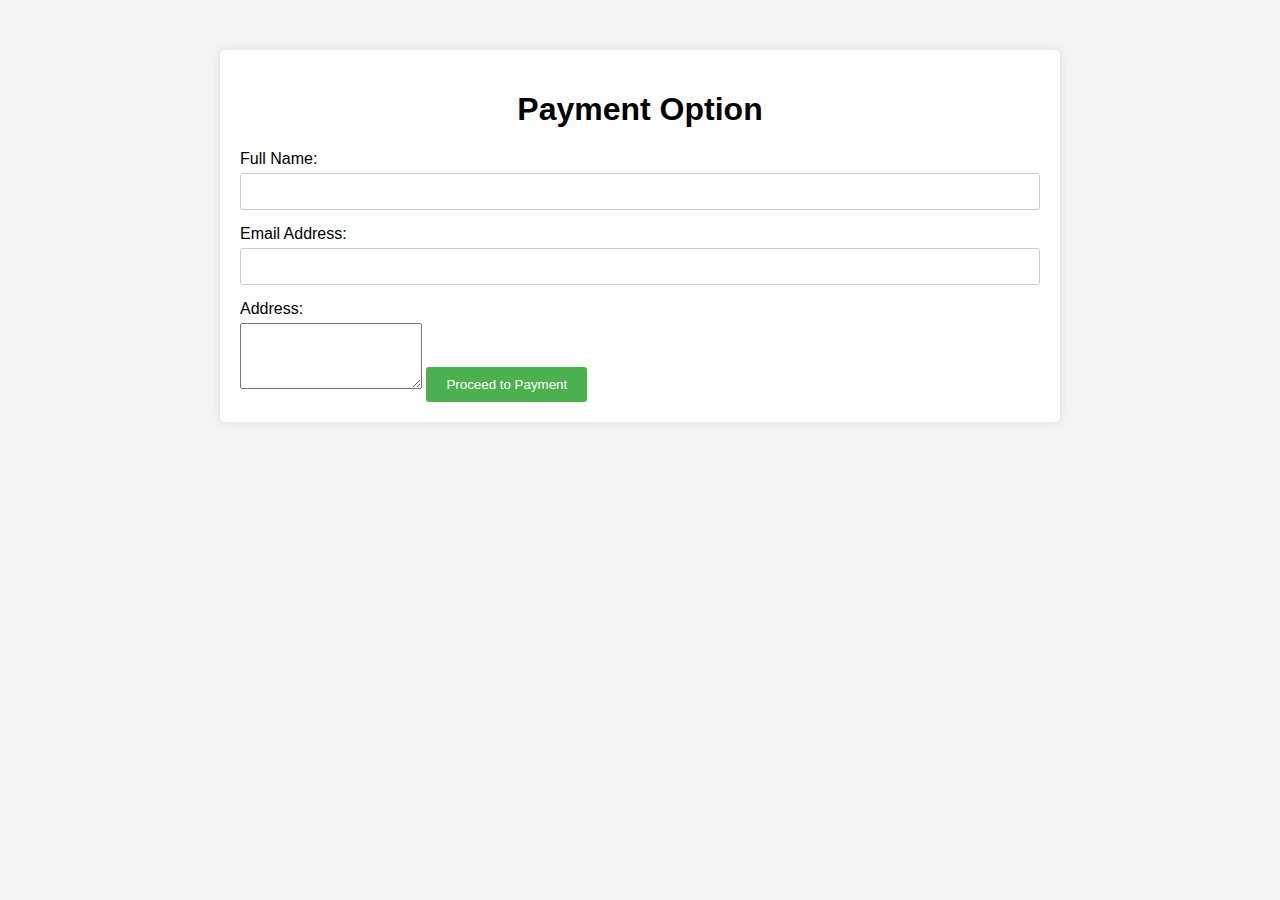
<file: payment.html>
<!DOCTYPE html>
<html lang="en">
<head>
    <meta charset="UTF-8">
    <meta name="viewport" content="width=device-width, initial-scale=1.0">
    <title>Payment Option</title>
    <!-- Add your CSS file link here if you have any -->
    <style>
        /* Add your custom CSS styles here */
        body {
            font-family: Arial, sans-serif;
            margin: 0;
            padding: 0;
            background-color: #f4f4f4;
        }
        .container {
            max-width: 800px;
            margin: 0 auto;
            padding: 20px;
            background-color: #fff;
            border-radius: 5px;
            box-shadow: 0 0 10px rgba(0, 0, 0, 0.1);
            margin-top: 50px;
        }
        h1 {
            text-align: center;
        }
        label {
            display: block;
            margin-bottom: 5px;
        }
        input[type="text"], input[type="email"] {
            width: 100%;
            padding: 10px;
            margin-bottom: 15px;
            border: 1px solid #ccc;
            border-radius: 3px;
            box-sizing: border-box;
        }
        input[type="submit"] {
            background-color: #4caf50;
            color: #fff;
            border: none;
            padding: 10px 20px;
            cursor: pointer;
            border-radius: 3px;
        }
        input[type="submit"]:hover {
            background-color: #45a049;
        }
    </style>
</head>
<body>
    <div class="container">
        <h1>Payment Option</h1>
        <form action="process_payment.php" method="post">
            <label for="name">Full Name:</label>
            <input type="text" id="name" name="name" required>

            <label for="email">Email Address:</label>
            <input type="email" id="email" name="email" required>

            <label for="address">Address:</label>
            <textarea id="address" name="address" rows="4" required></textarea>

            <input type="submit" value="Proceed to Payment">
        </form>
    </div>
    <script>
        const express = require('express');
const mysql = require('mysql');
const bodyParser = require('body-parser');

const app = express();
const port = 3000;

// Create a MySQL connection
const connection = mysql.createConnection({
  host: 'localhost',
  user: 'your_username',
  password: 'your_password',
  database: 'your_database'
});

// Connect to MySQL
connection.connect((err) => {
  if (err) throw err;
  console.log('Connected to MySQL database');
});

// Create a table if it doesn't exist
connection.query(`
  CREATE TABLE IF NOT EXISTS payment_data (
    id INT AUTO_INCREMENT PRIMARY KEY,
    name VARCHAR(255) NOT NULL,
    email VARCHAR(255) NOT NULL,
    address TEXT NOT NULL
  )
`, (err, result) => {
  if (err) throw err;
  console.log('Table created or already exists');
});

// Parse application/x-www-form-urlencoded
app.use(bodyParser.urlencoded({ extended: false }));

// Parse application/json
app.use(bodyParser.json());

// Handle form submission
app.post('/process_payment', (req, res) => {
  const { name, email, address } = req.body;

  // Insert form data into the database
  connection.query('INSERT INTO payment_data (name, email, address) VALUES (?, ?, ?)', [name, email, address], (err, result) => {
    if (err) {
      console.error(err);
      res.status(500).send('Internal Server Error');
    } else {
      console.log('Payment data inserted');
      res.send('Payment processed successfully!');
    }
  });
});

// Start the server
app.listen(port, () => {
  console.log(`Server is running on http://localhost:${port}`);
});

// Assuming you have already obtained Google Pay API credentials and configured your project
// This code goes within your server-side logic

const googlePay = require('google-pay-api');

// Handle form submission
app.post('/process_payment', (req, res) => {
  const { name, email, address } = req.body;

  // Create payment request
  const paymentRequest = {
    transactionInfo: {
      totalPriceStatus: 'FINAL',
      totalPrice: '10.00', // Example amount
      currencyCode: 'USD'
    }
  };

  // Generate Google Pay button
  const googlePayButton = googlePay.createButton(paymentRequest);

  // Now, you can either redirect user to Google Pay page or embed the button in your HTML
  res.send(googlePayButton);
});

    </script>
</body>
</html>
</file>
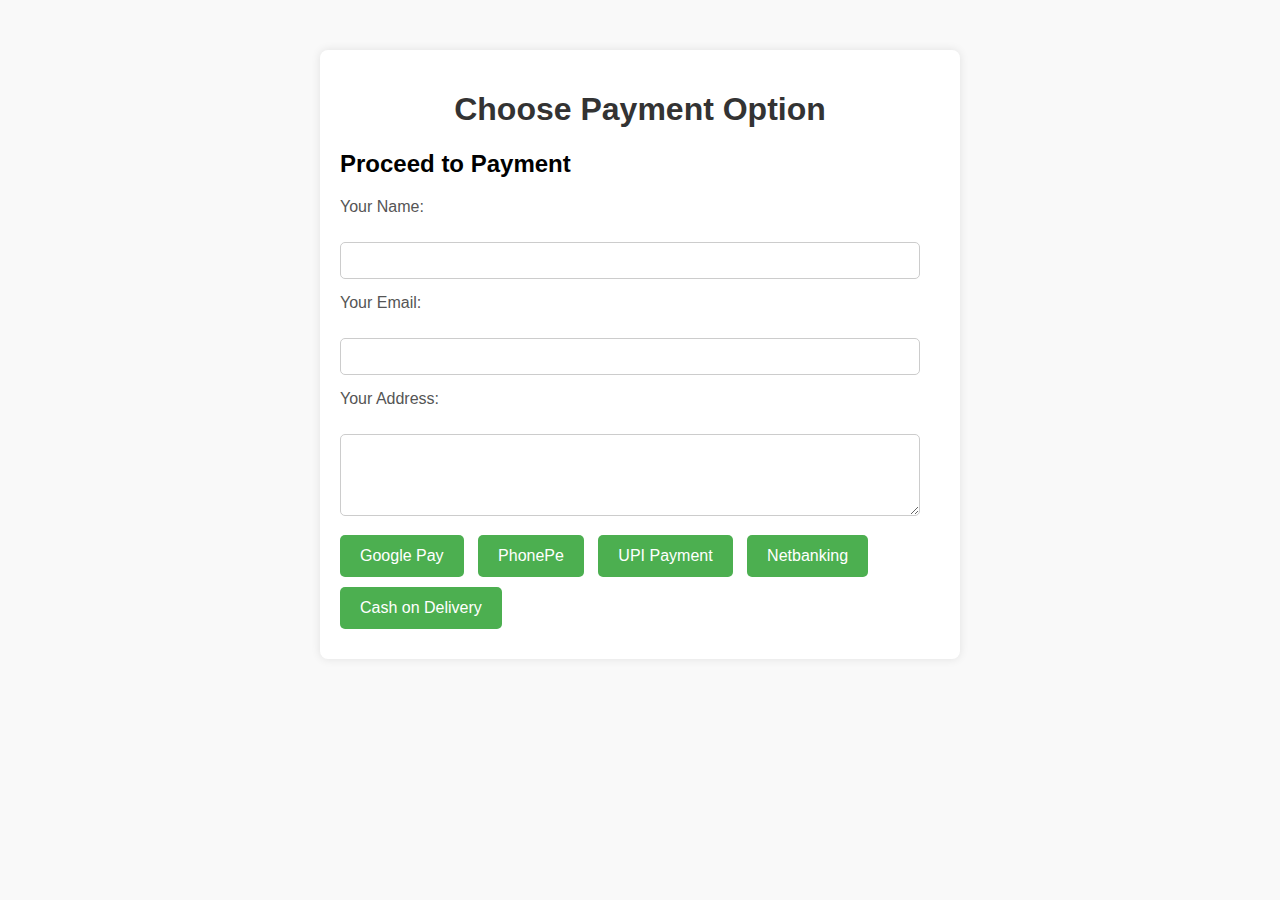
<file: payment_form.html>
<!DOCTYPE html>
<html lang="en">
<head>
    <meta charset="UTF-8">
    <meta name="viewport" content="width=device-width, initial-scale=1.0">
    <title>Payment Options</title>
    <style>
        /* Basic styling for the body */
        body {
            font-family: Arial, sans-serif;
            background-color: #f9f9f9;
            margin: 0;
            padding: 0;
        }

        /* Container styling */
        .container {
            max-width: 600px;
            margin: 50px auto;
            padding: 20px;
            background-color: #fff;
            border-radius: 8px;
            box-shadow: 0 0 10px rgba(0, 0, 0, 0.1);
        }

        /* Heading styling */
        h1 {
            text-align: center;
            color: #333;
        }

        /* Form styling */
        form {
            margin-top: 20px;
        }

        /* Label styling */
        label {
            display: block;
            margin-bottom: 8px;
            color: #555;
        }

        /* Input styling */
        input[type="text"],
        input[type="email"],
        textarea {
            width: calc(100% - 20px);
            padding: 10px;
            margin-bottom: 15px;
            border: 1px solid #ccc;
            border-radius: 5px;
            box-sizing: border-box;
        }

        /* Button styling */
        .payment-option-btn {
            background-color: #4CAF50;
            color: white;
            border: none;
            padding: 12px 20px;
            text-align: center;
            text-decoration: none;
            display: inline-block;
            font-size: 16px;
            border-radius: 5px;
            cursor: pointer;
            margin-right: 10px;
            margin-bottom: 10px;
        }

        .payment-option-btn:hover {
            background-color: #45a049;
        }

        /* Additional styling for the form elements */
        /* You can customize these styles further based on your preferences */
    </style>
</head>
<body>
    <div class="container">
        <h1>Choose Payment Option</h1>
        <form id="paymentForm" action="process_payment.html" method="post">
            <h2>Proceed to Payment</h2>
            <label for="name">Your Name:</label><br>
            <input type="text" id="name" name="name" required><br>
            <label for="email">Your Email:</label><br>
            <input type="email" id="email" name="email" required><br>
            <label for="address">Your Address:</label><br>
            <textarea id="address" name="address" rows="4" required></textarea><br>
            <input type="hidden" id="paymentOption" name="payment_option">
            <div id="paymentOptions">
                <button class="payment-option-btn" id="googlepay" type="button">Google Pay</button>
                <button class="payment-option-btn" id="phonepe" type="button">PhonePe</button>
                <button class="payment-option-btn" id="upi" type="button">UPI Payment</button>
                <button class="payment-option-btn" id="netbanking" type="button">Netbanking</button>
                <button class="payment-option-btn" id="cashondelivery" type="button">Cash on Delivery</button>
            </div>
            <input type="submit" id="submitBtn" value="Proceed to Payment" style="display: none;">
        </form>
    </div>

    <script>
        // Function to handle click events on payment options
        function handlePaymentOption(option) {
            document.getElementById('paymentOption').value = option;
            document.getElementById('submitBtn').click();
        }

        // Attach click event listeners to the payment option buttons
        document.getElementById("googlepay").addEventListener("click", function() {
            handlePaymentOption("googlepay");
        });
        document.getElementById("phonepe").addEventListener("click", function() {
            handlePaymentOption("phonepe");
        });
        document.getElementById("upi").addEventListener("click", function() {
            handlePaymentOption("upi");
        });
        document.getElementById("netbanking").addEventListener("click", function() {
            handlePaymentOption("netbanking");
        });
        document.getElementById("cashondelivery").addEventListener("click", function() {
            handlePaymentOption("cashondelivery");
        });

        // Function to handle payment initiation
function initiatePaymentWithGooglePay() {
    // Construct the API request with necessary parameters
    var paymentRequest = {
        // Your payment gateway's endpoint for Google Pay
        url: 'https://your-payment-gateway.com/googlepay',
        // Other parameters such as amount, currency, etc.
        amount: 100, // Example amount in cents
        currency: 'USD',
        // Additional parameters as required by the API
        // ...
    };

    // Make an AJAX call to initiate the payment
    // This example uses jQuery for simplicity, but you can use other methods as well
    $.ajax({
        url: paymentRequest.url,
        method: 'POST',
        data: paymentRequest,
        success: function(response) {
            // Handle success response
            console.log('Payment initiated successfully');
            // Redirect user to Google Pay or handle the response as per your payment gateway's requirements
            window.location.href = response.redirect_url;
        },
        error: function(xhr, status, error) {
            // Handle error response
            console.error('Error initiating payment:', error);
            // Handle error condition, e.g., display an error message to the user
        }
    });
}

    </script>
</body>
</html>
</file>
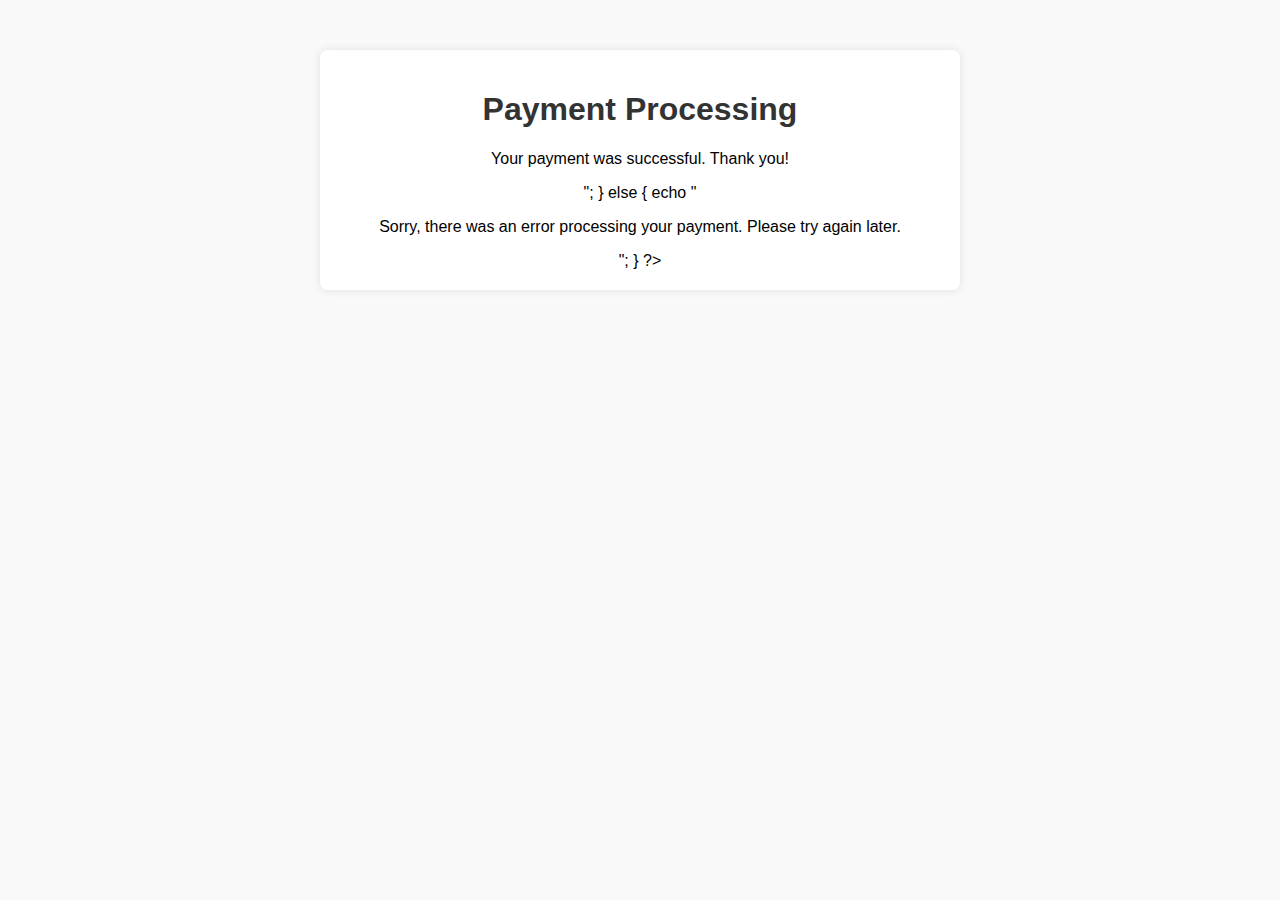
<file: process_payment.html>
<!DOCTYPE html>
<html lang="en">
<head>
    <meta charset="UTF-8">
    <meta name="viewport" content="width=device-width, initial-scale=1.0">
    <title>Payment Processing</title>
    <style>
        /* Basic styling for the body */
        body {
            font-family: Arial, sans-serif;
            background-color: #f9f9f9;
            margin: 0;
            padding: 0;
            text-align: center;
        }

        /* Container styling */
        .container {
            max-width: 600px;
            margin: 50px auto;
            padding: 20px;
            background-color: #fff;
            border-radius: 8px;
            box-shadow: 0 0 10px rgba(0, 0, 0, 0.1);
        }

        /* Heading styling */
        h1 {
            color: #333;
        }
    </style>
</head>
<body>
    <div class="container">
        <h1>Payment Processing</h1>
        <?php
            // Process the payment here
            // You can retrieve payment status from a database or any other source
            // For demonstration purposes, let's assume the payment is successful
            



if ($_SERVER["REQUEST_METHOD"] == "POST" && isset($_POST['payment_option'])) {
    // Get form data
    $name = isset($_POST['name']) ? $_POST['name'] : '';
    $email = isset($_POST['email']) ? $_POST['email'] : '';
    $address = isset($_POST['address']) ? $_POST['address'] : '';

    // You can process the selected payment option here if needed
    $selected_option = $_POST['payment_option'];
    switch ($selected_option) {
        case 'googlepay':
            $redirect_url = "https://pay.google.com";
            break;
        case 'phonepe':
            $redirect_url = "https://www.phonepe.com";
            break;
        case 'upi':
            $redirect_url = "https://your-upi-payment-url";
            break;
        case 'netbanking':
            $redirect_url = "https://your-netbanking-url";
            break;
        case 'cashondelivery':
            $redirect_url = "https://your-cash-on-delivery-url";
            break;
        default:
            // Redirect to payment form if no valid option is selected
            $redirect_url = "payment_form.html";
            break;
    }
    // Append form data to the redirect URL query string
    $redirect_url .= "?name=" . urlencode($name) . "&email=" . urlencode($email) . "&address=" . urlencode($address);

    // Redirect user to the payment page with form data
    header("Location: $redirect_url");
    exit;
} else {
    // Redirect user back to the payment form if no option is selected
    header("Location: payment_form.html");
    exit;
}

$payment_status = "success";

if ($payment_status === "success") {
    echo "<p>Your payment was successful. Thank you!</p>";
} else {
    echo "<p>Sorry, there was an error processing your payment. Please try again later.</p>";
}
?>
</div>
</body>
</html>
</file>
